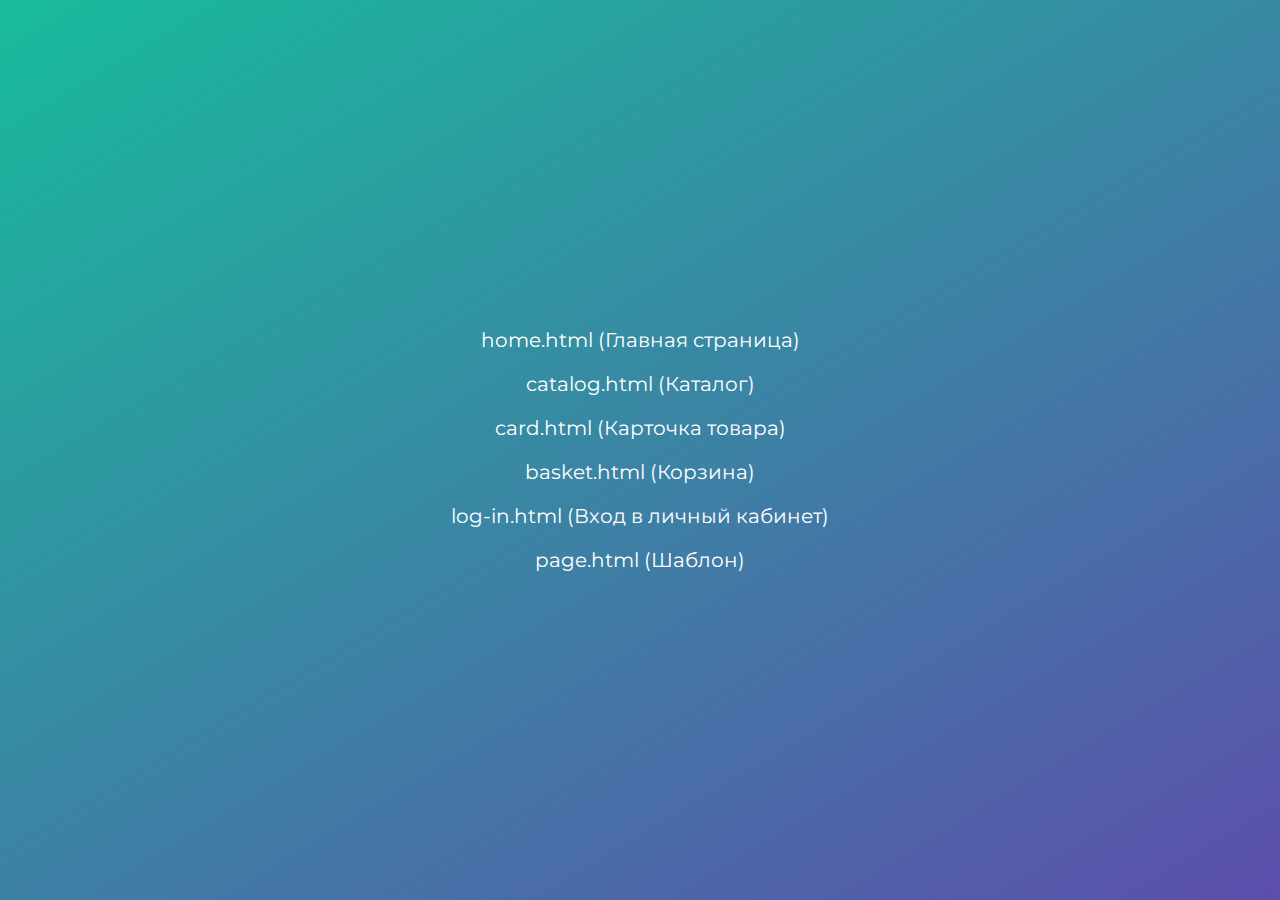
<file: index.html>
<!DOCTYPE html>
<html lang="ru">
<head>
  <meta charset="UTF-8">
  <meta http-equiv="X-UA-Compatible" content="IE=edge">
  <meta name="viewport" content="width=device-width, initial-scale=1.0">
  <link rel="stylesheet" href="css/style.css">
  <title>Document</title>
</head>
<body>
  <body class="index">

    <div class="start-page">
      <div class="container">
        <div class="start-page__wrapper">
          <a class="start-page__link" href="home.html">
            home.html (Главная страница) 
          </a>
          <a class="start-page__link" href="catalog.html">
            catalog.html (Каталог) 
          </a>
          <a class="start-page__link" href="card.html">
            card.html (Карточка товара) 
          </a>
          <a class="start-page__link" href="basket.html">
            basket.html (Корзина) 
          </a>
          <a class="start-page__link" href="log-in.html">
            log-in.html (Вход в личный кабинет) 
          </a>
          <a class="start-page__link" href="page.html">
            page.html (Шаблон)
          </a>
        </div>
      </div>
    </div>

  </body>
</body>
</html>
</file>
<file: css/style.css>
@font-face {
  font-family: 'Montserrat';
  font-weight: 400;
  font-style: normal;
  src: local("Montserrat-Regular"), url("../fonts/Montserrat-Regular.woff2") format("woff2"), url("../fonts/Montserrat-Regular.woff") format("woff");
  font-display: swap;
}

@font-face {
  font-family: 'Montserrat';
  font-weight: 500;
  font-style: normal;
  src: local("Montserrat-Medium"), url("../fonts/Montserrat-Medium.woff2") format("woff2"), url("../fonts/Montserrat-Medium.woff") format("woff");
  font-display: swap;
}

@font-face {
  font-family: 'Montserrat';
  font-weight: 600;
  font-style: normal;
  src: local("Montserrat-SemiBold"), url("../fonts/Montserrat-SemiBold.woff2") format("woff2"), url("../fonts/Montserrat-SemiBold.woff") format("woff");
  font-display: swap;
}

@font-face {
  font-family: 'Montserrat';
  font-weight: 700;
  font-style: normal;
  src: local("Montserrat-Bold"), url("../fonts/Montserrat-Bold.woff2") format("woff2"), url("../fonts/Montserrat-Bold.woff") format("woff");
  font-display: swap;
}

@font-face {
  font-family: 'PTSans';
  font-weight: 400;
  font-style: normal;
  src: local("PTSans-Regular"), url("../fonts/PTSans-Regular.woff2") format("woff2"), url("../fonts/PTSans-Regular.woff") format("woff");
  font-display: swap;
}

@font-face {
  font-family: 'PTSans';
  font-weight: 700;
  font-style: normal;
  src: local("PTSans-Bold"), url("../fonts/PTSans-Bold.woff2") format("woff2"), url("../fonts/PTSans-Bold.woff") format("woff");
  font-display: swap;
}

.nav, .header-top__inner, .header-nav__inner, .work__inner, .work__head, .basket__item, .basket__order, .basket__form, .log-in__info, .footer-nav__wrapper, .footer-accept__inner {
  display: -webkit-box;
  display: -ms-flexbox;
  display: flex;
  -webkit-box-pack: justify;
      -ms-flex-pack: justify;
          justify-content: space-between;
  -webkit-box-align: center;
      -ms-flex-align: center;
          align-items: center;
}

body, .btn, .header-top__lang, .home-slider__subtitle, .catalog-filter__label, .catalog-content__sort-link, .catalog-content__view, .cart-description__buy, .basket__item-span, .basket__delete, .footer-nav__item a, .footer-nav__contact, .footer-nav__contact a, .footer-nav__text, .footer-nav__description {
  font-family: "Montserrat", sans-serif;
  font-weight: 400;
  font-style: normal;
}

input,
textarea, input::-webkit-input-placeholder,
textarea::-webkit-input-placeholder, .nav__title, .breadcrumbs__link, .title, .home-slider__title, .work__title, .search__link, .cart-description__heading, .cart-description__span, .cart-description__price-new, .cart-info__heading, .basket__item-size, .basket .jq-number__field input, .footer-nav__phone, .footer-nav__title, .footer-nav__subcribe {
  font-family: "Montserrat", sans-serif;
  font-weight: 500;
  font-style: normal;
}

input,
textarea, input:-ms-input-placeholder,
textarea:-ms-input-placeholder, .nav__title, .breadcrumbs__link, .title, .home-slider__title, .work__title, .search__link, .cart-description__heading, .cart-description__span, .cart-description__price-new, .cart-info__heading, .basket__item-size, .basket .jq-number__field input, .footer-nav__phone, .footer-nav__title, .footer-nav__subcribe {
  font-family: "Montserrat", sans-serif;
  font-weight: 500;
  font-style: normal;
}

input,
textarea, input::-ms-input-placeholder,
textarea::-ms-input-placeholder, .nav__title, .breadcrumbs__link, .title, .home-slider__title, .work__title, .search__link, .cart-description__heading, .cart-description__span, .cart-description__price-new, .cart-info__heading, .basket__item-size, .basket .jq-number__field input, .footer-nav__phone, .footer-nav__title, .footer-nav__subcribe {
  font-family: "Montserrat", sans-serif;
  font-weight: 500;
  font-style: normal;
}

input,
textarea, input::placeholder,
textarea::placeholder, .nav__title, .breadcrumbs__link, .title, .home-slider__title, .work__title, .search__link, .cart-description__heading, .cart-description__span, .cart-description__price-new, .cart-info__heading, .basket__item-size, .basket .jq-number__field input, .footer-nav__phone, .footer-nav__title, .footer-nav__subcribe {
  font-family: "Montserrat", sans-serif;
  font-weight: 500;
  font-style: normal;
}

.work__span, .cart-description__subtitle span, .basket__item-heading, .basket__item-price, .basket__item-total, .basket__total {
  font-family: "Montserrat", sans-serif;
  font-weight: 600;
  font-style: normal;
}

.link, .offer__price {
  font-family: "Montserrat", sans-serif;
  font-weight: 700;
  font-style: normal;
}

.nav__link, .header-top__city, .header-top__link, .header-top__delivery, .header-nav__link, .flowers__span, .reviews-slider__name, .reviews-slider__review, .cart-review__name {
  font-family: "PTSans", sans-serif;
  font-weight: 400;
  font-style: normal;
}

.header-top__span, .header-nav__num, .offer__head .offer__span {
  font-family: "PTSans", sans-serif;
  font-weight: 700;
  font-style: normal;
}

.reviews-slider__name, .cart-review__name {
  font-size: 20px;
  line-height: 26px;
  color: #333;
}

html {
  -webkit-box-sizing: border-box;
          box-sizing: border-box;
}

*,
*::after,
*::before {
  -webkit-box-sizing: inherit;
          box-sizing: inherit;
}

ul[class],
ol[class] {
  padding: 0;
  margin: 0;
}

body,
h1,
h2,
h3,
h4,
h5,
h6,
p,
ul,
ol,
li,
figure,
figcaption,
blockquote,
dl,
dd {
  margin: 0;
  padding: 0;
}

ul[class] {
  list-style: none;
}

img {
  max-width: 100%;
  display: block;
}

input,
button,
textarea,
select {
  font: inherit;
}

a {
  text-decoration: none;
}

.index {
  height: 100vh;
  width: 100%;
  background: linear-gradient(149deg, #18bb9c 0%, #6a39af 42%, #bb1894 72%, #733586 100%);
  -webkit-animation: gradient 10s infinite linear;
          animation: gradient 10s infinite linear;
  background-size: 500%;
}

@-webkit-keyframes gradient {
  0% {
    background-position: 80% 0%;
  }
  50% {
    background-position: 20% 100%;
  }
  100% {
    background-position: 80% 0%;
  }
}

@keyframes gradient {
  0% {
    background-position: 80% 0%;
  }
  50% {
    background-position: 20% 100%;
  }
  100% {
    background-position: 80% 0%;
  }
}

.start-page {
  height: 100vh;
}

.start-page__wrapper {
  display: -webkit-box;
  display: -ms-flexbox;
  display: flex;
  -webkit-box-orient: vertical;
  -webkit-box-direction: normal;
      -ms-flex-direction: column;
          flex-direction: column;
  -webkit-box-align: center;
      -ms-flex-align: center;
          align-items: center;
  -webkit-box-pack: center;
      -ms-flex-pack: center;
          justify-content: center;
  height: 100vh;
}

.start-page__link + .start-page__link {
  margin-top: 20px;
}

.start-page__link {
  font-size: 20px;
  line-height: 24px;
  color: #fff;
  text-align: center;
}

body,
html {
  height: 100%;
}

body {
  color: #333;
  display: -webkit-box;
  display: -ms-flexbox;
  display: flex;
  -webkit-box-orient: vertical;
  -webkit-box-direction: normal;
      -ms-flex-direction: column;
          flex-direction: column;
  overflow-x: hidden;
  scroll-behavior: smooth;
}

.main {
  -webkit-box-flex: 1;
      -ms-flex-positive: 1;
          flex-grow: 1;
}

a {
  color: #333;
}

input,
textarea {
  font-size: 16px;
  line-height: 17px;
  color: #fff;
}

input::-webkit-input-placeholder,
textarea::-webkit-input-placeholder {
  font-size: 14px;
  line-height: 17px;
  color: #898989;
}

input:-ms-input-placeholder,
textarea:-ms-input-placeholder {
  font-size: 14px;
  line-height: 17px;
  color: #898989;
}

input::-ms-input-placeholder,
textarea::-ms-input-placeholder {
  font-size: 14px;
  line-height: 17px;
  color: #898989;
}

input::placeholder,
textarea::placeholder {
  font-size: 14px;
  line-height: 17px;
  color: #898989;
}

button {
  margin: 0;
  padding: 0;
  cursor: pointer;
  border: none;
}

.container {
  max-width: 1330px;
  margin: 0 auto;
  padding: 0 15px;
}

.link {
  padding: 10px 30px;
  background: #b9956f;
  border-radius: 4px;
  font-size: 14px;
  line-height: 17px;
  color: #ebebeb;
  -webkit-transition: all 0.4s ease-in-out;
  transition: all 0.4s ease-in-out;
}

.link:hover {
  background: #d2a97e;
}

.link:focus {
  background: #987045;
}

.link:disabled {
  color: #c8c8c8;
  background: linear-gradient(91.36deg, #f3dcc3 0.62%, rgba(255, 255, 255, 0) 99.11%), #f3dcc3;
}

.btn {
  display: inline-block;
  background: #00554e;
  border-radius: 4px;
  font-size: 18px;
  line-height: 22px;
  color: #ebebeb;
  padding: 15px 30px;
  -webkit-transition: all 0.4s ease-in-out;
  transition: all 0.4s ease-in-out;
}

.btn:hover {
  background: #70a5a0;
}

.btn:focus {
  background: #03453b;
}

.btn:disabled {
  color: #c8c8c8;
  background: #dedede;
}

.nav {
  margin-bottom: 29px;
  color: #03453b;
}

.nav__title {
  font-size: 36px;
  line-height: 100%;
}

.nav__subtitle {
  font-size: 16px;
  margin-top: 5px;
  line-height: 100%;
}

.nav__link {
  font-size: 18px;
  line-height: 23px;
  color: #03453b;
}

.nav__link svg {
  margin-left: 10px;
}

.back_to_top {
  position: fixed;
  bottom: 80px;
  right: 40px;
  z-index: 9999;
  display: none;
  cursor: pointer;
  background: #70a5a0;
  border: 1.5px solid #03453b;
  padding: 19px 35px;
}

.back_to_top-show {
  display: block;
  -webkit-transition: all 0.6s ease-in-out;
  transition: all 0.6s ease-in-out;
  scroll-behavior: smooth;
}

.breadcrumbs {
  padding: 30px 0;
}

.breadcrumbs__list {
  display: -webkit-box;
  display: -ms-flexbox;
  display: flex;
  -webkit-box-align: center;
      -ms-flex-align: center;
          align-items: center;
  gap: 0 15px;
}

.breadcrumbs__item {
  position: relative;
}

.breadcrumbs__item:after {
  position: absolute;
  content: "/";
  right: -11px;
  top: 1px;
}

.breadcrumbs__item:last-child:after {
  content: none;
}

.breadcrumbs__link {
  font-size: 14px;
  line-height: 17px;
  color: #333;
}

.title {
  font-size: 36px;
  line-height: 100%;
  color: #03453b;
  margin-bottom: 30px;
}

.main-cart {
  background: url("../img/main-bg.png");
  background-repeat: no-repeat;
  background-position-y: center;
}

@media (max-width: 768px) {
  .back_to_top {
    bottom: 45px;
    right: 15px;
    z-index: 9999;
    padding: 5px 15px;
    border-radius: 5px;
  }
  .back_to_top svg {
    height: 25px;
  }
}

.header-top {
  padding: 10px 0;
}

.header-top .header-nav__num {
  display: none;
}

.header-top__city {
  display: -webkit-box;
  display: -ms-flexbox;
  display: flex;
  -webkit-box-align: center;
      -ms-flex-align: center;
          align-items: center;
  gap: 0 10px;
  padding: 7.2px 8.5px 7.2px 8.8px;
  font-size: 14px;
  line-height: 18px;
  cursor: pointer;
}

.header-top__list {
  display: -webkit-box;
  display: -ms-flexbox;
  display: flex;
  -webkit-box-align: center;
      -ms-flex-align: center;
          align-items: center;
  gap: 0 15px;
  margin-left: 131px;
}

.header-top__link {
  display: -webkit-box;
  display: -ms-flexbox;
  display: flex;
  -webkit-box-align: center;
      -ms-flex-align: center;
          align-items: center;
  gap: 0 5px;
  font-size: 13px;
  line-height: 17px;
}

.header-top__box {
  display: -webkit-box;
  display: -ms-flexbox;
  display: flex;
  -webkit-box-align: center;
      -ms-flex-align: center;
          align-items: center;
  gap: 0 10px;
  padding: 2.5px 0;
}

.header-top__delivery {
  font-size: 14px;
  line-height: 18px;
  color: #333333;
}

.header-top__time {
  display: -webkit-box;
  display: -ms-flexbox;
  display: flex;
  -webkit-box-orient: vertical;
  -webkit-box-direction: normal;
      -ms-flex-direction: column;
          flex-direction: column;
}

.header-top__span {
  font-size: 12px;
  line-height: 16px;
}

.header-top__social {
  display: -webkit-box;
  display: -ms-flexbox;
  display: flex;
  -webkit-box-align: center;
      -ms-flex-align: center;
          align-items: center;
  gap: 0 10px;
}

.header-top__lang {
  display: -webkit-box;
  display: -ms-flexbox;
  display: flex;
  -webkit-box-align: center;
      -ms-flex-align: center;
          align-items: center;
  gap: 0 5px;
  cursor: pointer;
  font-size: 16px;
  line-height: 20px;
}

.header-nav {
  background: #03453b;
}

.header-nav__inner {
  padding: 15px 0 14px;
}

.header-nav__list, .header-nav__num {
  display: -webkit-box;
  display: -ms-flexbox;
  display: flex;
  -webkit-box-align: center;
      -ms-flex-align: center;
          align-items: center;
  gap: 0 8px;
}

.header-nav__num {
  font-size: 16px;
  line-height: 21px;
  color: #ebebeb;
}

.header-nav__form {
  max-width: 389px;
  width: 100%;
  position: relative;
}

.header-nav__form .header-nav__search {
  position: absolute;
  top: 50%;
  right: 5px;
  -webkit-transform: translateY(-50%);
          transform: translateY(-50%);
  background: transparent;
}

.header-nav__input {
  max-width: 100%;
  width: 100%;
  border: 1px solid #bababa;
  border-radius: 4px;
  padding: 12px 40px 13px 12px;
  background: transparent;
}

.header-nav__nav {
  display: -webkit-box;
  display: -ms-flexbox;
  display: flex;
  -webkit-box-align: center;
      -ms-flex-align: center;
          align-items: center;
  gap: 0 15px;
}

.header-nav__link {
  display: -webkit-box;
  display: -ms-flexbox;
  display: flex;
  -webkit-box-align: center;
      -ms-flex-align: center;
          align-items: center;
  font-size: 14px;
  line-height: 18px;
  color: #ebebeb;
  position: relative;
}

.header-nav__link .header-nav__span {
  position: absolute;
  content: "";
  top: -3px;
  right: -2px;
}

.header-nav__span {
  width: 9px;
  height: 9px;
  background: #ae8646;
  border-radius: 50%;
}

.home-slider__item {
  background-repeat: no-repeat;
  background-position: center;
  background-size: cover;
}

.home-slider__inner {
  padding: 200px 0 274px;
  color: #03453b;
}

.home-slider__title {
  max-width: 639px;
  font-size: 45px;
  line-height: 100%;
  margin-bottom: 20px;
}

.home-slider__subtitle {
  max-width: 639px;
  font-size: 20px;
  line-height: 24px;
  margin-bottom: 40px;
}

.home-slider .slick-dots {
  position: absolute;
  left: 50%;
  -webkit-transform: translateX(-50%);
          transform: translateX(-50%);
  bottom: 66px;
  display: -webkit-box;
  display: -ms-flexbox;
  display: flex;
  -webkit-box-align: center;
      -ms-flex-align: center;
          align-items: center;
  gap: 0 15px;
}

.home-slider .slick-dots li {
  font-size: 0;
  padding: 0;
  margin: 0;
  width: 16px;
  height: 16px;
  border-radius: 50%;
  background: transparent;
  border: 1px solid #00554e;
  cursor: pointer;
  -webkit-transition: all 0.5s ease-in-out;
  transition: all 0.5s ease-in-out;
}

.home-slider .slick-dots li.slick-active {
  width: 16px;
  height: 16px;
  background: #00554e;
  border-radius: 50%;
}

.flowers {
  padding: 50px 0;
  background-repeat: no-repeat;
  background-position: right top;
  position: relative;
}

.flowers::after {
  position: absolute;
  content: "";
  background: url("../img/flowers-bg.svg");
  width: 715px;
  height: 667px;
  top: 0;
  right: -95px;
  z-index: -1;
}

.flowers__inner {
  display: -webkit-box;
  display: -ms-flexbox;
  display: flex;
  -webkit-box-pack: justify;
      -ms-flex-pack: justify;
          justify-content: space-between;
  gap: 0 20px;
}

.flowers__left {
  display: -webkit-box;
  display: -ms-flexbox;
  display: flex;
  -webkit-box-pack: justify;
      -ms-flex-pack: justify;
          justify-content: space-between;
  -ms-flex-wrap: wrap;
      flex-wrap: wrap;
  gap: 20px;
  max-width: 1080px;
}

.flowers__item {
  display: -webkit-box;
  display: -ms-flexbox;
  display: flex;
  -webkit-box-orient: vertical;
  -webkit-box-direction: normal;
      -ms-flex-direction: column;
          flex-direction: column;
  max-width: 200px;
  width: 100%;
  min-height: 129px;
  background: #fff;
  -webkit-box-shadow: 0px 4px 10px rgba(0, 0, 0, 0.05);
          box-shadow: 0px 4px 10px rgba(0, 0, 0, 0.05);
  border-radius: 4px;
}

.flowers__item img {
  margin: auto auto 10px;
}

.flowers__rigth .flowers__item {
  max-width: 200px;
  width: 100%;
  min-height: 280px;
}

.flowers__span {
  display: block;
  font-size: 18px;
  line-height: 23px;
  color: #03453b;
  margin: 0 auto auto auto;
}

.offer {
  padding: 50px 0;
}

.offer__content {
  display: -webkit-box;
  display: -ms-flexbox;
  display: flex;
  -webkit-box-pack: justify;
      -ms-flex-pack: justify;
          justify-content: space-between;
  -ms-flex-wrap: wrap;
      flex-wrap: wrap;
  gap: 20px;
}

.offer__card {
  max-width: 310px;
  width: 100%;
  min-height: 470px;
  background: #fff;
  -webkit-box-shadow: 0px 4px 10px rgba(0, 0, 0, 0.05);
          box-shadow: 0px 4px 10px rgba(0, 0, 0, 0.05);
  border-radius: 4px;
  padding: 10px;
  -webkit-transition: all 0.6s ease-in-out;
  transition: all 0.6s ease-in-out;
}

.offer__card:hover {
  -webkit-transform: scale(1.05);
          transform: scale(1.05);
}

.offer__head {
  width: 290px;
  height: 250px;
  border-radius: 4px;
  position: relative;
  overflow: hidden;
}

.offer__head .offer__span {
  position: absolute;
  top: 0;
  left: 0;
  padding: 10px;
}

.offer__head .offer__order {
  position: absolute;
  top: 5px;
  right: 4px;
  background: transparent;
}

.offer__body {
  display: -webkit-box;
  display: -ms-flexbox;
  display: flex;
  -webkit-box-orient: vertical;
  -webkit-box-direction: normal;
      -ms-flex-direction: column;
          flex-direction: column;
  padding: 10px 0;
  -webkit-box-pack: center;
      -ms-flex-pack: center;
          justify-content: center;
  -webkit-box-align: center;
      -ms-flex-align: center;
          align-items: center;
  text-align: center;
  min-height: 195px;
}

.offer__heading {
  font-size: 18px;
  line-height: 22px;
}

.offer__price, .offer__buy {
  font-size: 18px;
  line-height: 22px;
  color: #03453b;
}

.offer__price {
  margin: auto auto 20px;
}

.offer__link {
  width: 100%;
  margin-bottom: 15px;
}

.offer__order--active {
  -webkit-transition: all 0.6s ease-in-out;
  transition: all 0.6s ease-in-out;
}

.offer__order--active path {
  fill: #e12317;
}

.offer__new {
  color: #ebebeb;
  background: #00554e;
}

.offer__stock {
  background: #70a5a0;
}

.offer-special {
  position: relative;
  background: url("../img/pic.png");
  background-position: right bottom;
  background-repeat: no-repeat;
  /*
  &::after{
    position: absolute;
    content: '';
    background: url('../img/pic.png');
    right: 0;
    top: 0;
    width: 220px;
    height: 811px;
  }*/
}

.about {
  padding-top: 100px;
}

.about__images {
  display: none;
}

.about__nav {
  margin-bottom: 50px;
}

.about__inner {
  display: -webkit-box;
  display: -ms-flexbox;
  display: flex;
  -ms-flex-wrap: wrap;
      flex-wrap: wrap;
  gap: 11px 20px;
}

.about__img {
  width: 610px;
  height: 352px;
  -o-object-fit: cover;
     object-fit: cover;
}

.about__description {
  max-width: 640px;
  width: 100%;
}

.about__description:last-child {
  background: darkorange;
  position: relative;
}

.about__description:last-child::after {
  position: absolute;
  content: "";
  background: url("../img/about-bg.jpg");
  background-repeat: no-repeat;
  width: 950px;
  height: 516px;
  right: -970px;
  top: 0;
}

.about__text {
  max-width: 530px;
  width: 100%;
  font-size: 18px;
  line-height: 130%;
}

.about__text + .about__text {
  margin-top: 25px;
  margin-top: 14px;
}

.reviews {
  padding: 100px 0;
}

.reviews-slider .slick-list {
  overflow: inherit;
}

.reviews-slider__card {
  margin: 0 10px;
}

.reviews-slider__item {
  padding: 30px;
  gap: 20px;
  max-width: 530px;
  width: 100%;
  background: #fff;
  -webkit-box-shadow: 0px 4px 10px rgba(0, 0, 0, 0.05);
          box-shadow: 0px 4px 10px rgba(0, 0, 0, 0.05);
}

.reviews-slider__head {
  display: -webkit-box;
  display: -ms-flexbox;
  display: flex;
  gap: 0 20px;
  -webkit-box-align: center;
      -ms-flex-align: center;
          align-items: center;
  margin-bottom: 20px;
}

.reviews-slider__icon {
  width: 100px;
  height: 100px;
  border-radius: 50%;
  -o-object-fit: cover;
     object-fit: cover;
}

.reviews-slider__review {
  font-size: 16px;
  line-height: 21px;
  color: #bababa;
}

.reviews-slider .slick-arrow {
  top: -68px;
  right: 0;
  position: absolute;
  z-index: 2;
  background: transparent;
}

.reviews-slider .slick-prev.slick-arrow {
  right: 55px;
}

.work {
  background: #03453b;
  padding: 50px 0 100px;
  position: relative;
}

.work::after {
  position: absolute;
  content: "";
  left: 0;
  top: 0;
  width: 265px;
  height: 158px;
  background: url("../img/work--one.png");
}

.work::before {
  position: absolute;
  content: "";
  right: 0;
  bottom: 0;
  width: 209px;
  height: 228px;
  background: url("../img/work--second.png");
  z-index: 0;
}

.work__inner {
  position: relative;
  z-index: 1;
}

.work__item {
  max-width: 310px;
  width: 100%;
  min-height: 176px;
  padding: 15px;
  background: #03453b;
  border-radius: 4px;
  color: #ebebeb;
  border: 3px solid transparent;
  -o-border-image: linear-gradient(268.52deg, #ab8d60 -67990.85%, #c4a673 -59622.4%, #f2d495 -43480.17%, #ab8d60 -20034.13%);
     border-image: linear-gradient(268.52deg, #ab8d60 -67990.85%, #c4a673 -59622.4%, #f2d495 -43480.17%, #ab8d60 -20034.13%);
  border-image-slice: 1;
}

.work__title {
  font-size: 36px;
  line-height: 100%;
  color: #ebebeb;
  margin-bottom: 50px;
  text-align: center;
}

.work__head {
  margin-bottom: 15px;
}

.work__number {
  display: -ms-grid;
  display: grid;
  place-items: center;
  width: 63px;
  height: 63px;
  border-radius: 50%;
  border: 2px solid #ebebeb;
  font-size: 24px;
  line-height: 100%;
}

.work__text {
  font-size: 16px;
  line-height: 130%;
}

.work__span {
  font-size: 20px;
  line-height: 100%;
  margin: 0 auto 0 15px;
}

.social-network {
  padding: 100px 0;
}

.social-network .nav {
  margin-bottom: 50px;
}

.social-network__slider {
  display: -webkit-box;
  display: -ms-flexbox;
  display: flex;
  -webkit-box-pack: justify;
      -ms-flex-pack: justify;
          justify-content: space-between;
}

.social-network__card, .social-network__item {
  max-width: 310px;
}

.social-network__img {
  width: 310px;
  height: 310px;
  -o-object-fit: cover;
     object-fit: cover;
}

.catalog {
  padding-bottom: 100px;
}

.catalog__inner {
  display: -webkit-box;
  display: -ms-flexbox;
  display: flex;
  -webkit-box-pack: justify;
      -ms-flex-pack: justify;
          justify-content: space-between;
  gap: 0 20px;
}

.catalog-filter {
  max-width: 310px;
  width: 100%;
  height: -webkit-fit-content;
  height: -moz-fit-content;
  height: fit-content;
}

.catalog-filter__reset {
  display: inline-block;
  max-width: 143px;
  width: 100%;
  display: -webkit-box;
  display: -ms-flexbox;
  display: flex;
  -webkit-box-align: center;
      -ms-flex-align: center;
          align-items: center;
  gap: 0 4px;
  margin-bottom: 4px;
  font-size: 14px;
  line-height: 130%;
  color: #03453b;
  padding: 14px 0 14px 14px;
  margin-bottom: 4px;
}

.catalog-filter__heading {
  padding: 10px;
  font-size: 20px;
  line-height: 24px;
  color: #ebebeb;
  background: #00554e;
  border-radius: 4px;
}

.catalog-filter__list {
  padding: 15px;
}

.catalog-filter__item + .catalog-filter__item {
  margin-top: 15px;
}

.catalog-filter__label {
  display: -webkit-box;
  display: -ms-flexbox;
  display: flex;
  -webkit-box-align: center;
      -ms-flex-align: center;
          align-items: center;
  font-size: 18px;
  line-height: 22px;
  color: #03453b;
  cursor: pointer;
  width: -webkit-fit-content;
  width: -moz-fit-content;
  width: fit-content;
}

.catalog-filter__label + .catalog-filter__label {
  margin-top: 10px;
}

.catalog-filter__label .checkbox {
  margin-right: 15px;
}

.catalog-filter__label input {
  display: none;
  position: absolute;
}

.catalog-filter .checkbox {
  position: relative;
  width: 17px;
  height: 17px;
  border: 1px solid #03453b;
  border-radius: 4px;
}

.catalog-filter .checkmark {
  position: absolute;
  top: 50%;
  left: 50%;
  -webkit-transform: translate(-50%, -50%);
          transform: translate(-50%, -50%);
  width: 80%;
  height: auto;
  display: none;
}

.catalog-filter__label .catalog-filter__checkbox:checked ~ .checkbox .checkmark {
  display: block;
}

.catalog-filter__label .catalog-filter__checkbox:checked ~ .checkbox {
  background: #03453b;
}

.catalog-content {
  max-width: 970px;
  width: 100%;
}

.catalog-content__sort {
  display: -webkit-box;
  display: -ms-flexbox;
  display: flex;
  -webkit-box-align: center;
      -ms-flex-align: center;
          align-items: center;
  gap: 0 30px;
  margin-bottom: 10px;
  font-size: 18px;
  line-height: 22px;
  color: #03453b;
}

.catalog-content__sort-link {
  font-size: 14px;
  line-height: 17px;
  color: #03453b;
}

.catalog-content__sort-link + .catalog-content__sort-link {
  margin-left: 15px;
}

.catalog-content__content {
  display: -webkit-box;
  display: -ms-flexbox;
  display: flex;
  -webkit-box-orient: vertical;
  -webkit-box-direction: normal;
      -ms-flex-direction: column;
          flex-direction: column;
}

.catalog-content__info {
  display: -webkit-box;
  display: -ms-flexbox;
  display: flex;
  -webkit-box-pack: justify;
      -ms-flex-pack: justify;
          justify-content: space-between;
  -ms-flex-wrap: wrap;
      flex-wrap: wrap;
  gap: 20px;
  margin-bottom: 30px;
}

.catalog-content__view {
  font-size: 18px;
  line-height: 22px;
  color: #03453b;
  padding: 15px 35px;
  border: 1px solid #03453b;
  border-radius: 4px;
  -ms-flex-item-align: center;
      -ms-grid-row-align: center;
      align-self: center;
}

.search {
  background: #03453b;
  padding: 50px 0 100px;
}

.search__title {
  color: #ebebeb;
}

.search__inner {
  display: -webkit-box;
  display: -ms-flexbox;
  display: flex;
  gap: 12px 10px;
  -ms-flex-wrap: wrap;
      flex-wrap: wrap;
}

.search__link {
  display: inline-block;
  padding: 10px 25px;
  font-size: 16px;
  line-height: 100%;
  color: #ebebeb;
  border: 3px solid transparent;
  -o-border-image: linear-gradient(268.52deg, #ab8d60 -67990.85%, #c4a673 -59622.4%, #f2d495 -43480.17%, #ab8d60 -20034.13%);
     border-image: linear-gradient(268.52deg, #ab8d60 -67990.85%, #c4a673 -59622.4%, #f2d495 -43480.17%, #ab8d60 -20034.13%);
  border-image-slice: 1;
  border-radius: 4px;
}

.reviews-catalog .reviews-slider__card {
  margin: 0 40px;
}

.reviews-catalog .reviews-slider__item {
  max-width: 470px;
  background: rgba(238, 130, 238, 0.3);
}

.reviews-catalog .reviews-slider__head {
  -webkit-box-orient: vertical;
  -webkit-box-direction: normal;
      -ms-flex-direction: column;
          flex-direction: column;
  margin-bottom: 15px;
  gap: 20px 0;
}

.reviews-catalog .reviews-slider__review {
  text-align: center;
}

.reviews-catalog .slick-track {
  margin-left: -40px;
}

.cart__inner {
  display: -webkit-box;
  display: -ms-flexbox;
  display: flex;
  -webkit-box-pack: justify;
      -ms-flex-pack: justify;
          justify-content: space-between;
}

.cart-slider {
  width: 640px;
  height: 693px;
  display: -webkit-box;
  display: -ms-flexbox;
  display: flex;
  -webkit-box-orient: vertical;
  -webkit-box-direction: normal;
      -ms-flex-direction: column;
          flex-direction: column;
}

.cart-slider__big {
  width: 640px;
  height: 587px;
  margin-bottom: 10px;
}

.cart-slider__big-item, .cart-slider__big-card {
  width: 640px;
  height: 587px;
}

.cart-slider__big-card img {
  width: 640px;
  height: 587px;
  -o-object-fit: cover;
     object-fit: cover;
}

.cart-slider__nav {
  width: 640px;
  height: 96px;
}

.cart-slider__nav-item, .cart-slider__nav-card {
  width: 102px;
  height: 96px;
}

.cart-slider__nav-card img {
  width: 102px;
  height: 96px;
  -o-object-fit: cover;
     object-fit: cover;
}

.cart-description {
  max-width: 639px;
  width: 100%;
}

.cart-description__title {
  margin-bottom: 10px;
}

.cart-description__subtitle {
  font-size: 14px;
  line-height: 17px;
  margin-bottom: 30px;
}

.cart-description__item + .cart-description__item {
  margin-top: 30px;
}

.cart-description__heading {
  font-size: 18px;
  line-height: 22px;
  color: #03453b;
  margin-bottom: 10px;
}

.cart-description__form {
  max-width: 431px;
  width: 100%;
  display: -webkit-box;
  display: -ms-flexbox;
  display: flex;
  -ms-flex-wrap: wrap;
      flex-wrap: wrap;
  gap: 10px;
}

.cart-description__span {
  display: inline-block;
  background: #fff;
  -webkit-box-shadow: 0px 4px 10px rgba(0, 0, 0, 0.05);
          box-shadow: 0px 4px 10px rgba(0, 0, 0, 0.05);
  border-radius: 4px;
  padding: 10px 39px;
  font-size: 16px;
  line-height: 20px;
  color: #03453b;
  -webkit-transition: all 0.6s ease-in-out;
  transition: all 0.6s ease-in-out;
  cursor: pointer;
  display: -webkit-box;
  display: -ms-flexbox;
  display: flex;
  -webkit-box-orient: vertical;
  -webkit-box-direction: normal;
      -ms-flex-direction: column;
          flex-direction: column;
  -webkit-box-align: baseline;
      -ms-flex-align: baseline;
          align-items: baseline;
}

.cart-description__item-size .cart-description__span {
  font-size: 18px;
  line-height: 22px;
  padding: 10px 35px;
}

.cart-description__item-size .cart-description__form {
  max-width: 100%;
}

.cart-description__discount {
  color: #ae8646;
}

.cart-description__label .cart-description__checkbox:checked + .cart-description__span {
  background: #03453b;
  color: #fff;
}

.cart-description__price {
  display: -webkit-box;
  display: -ms-flexbox;
  display: flex;
  -webkit-box-align: center;
      -ms-flex-align: center;
          align-items: center;
  gap: 0 10px;
}

.cart-description__price-new {
  font-size: 36px;
  line-height: 44px;
  color: #ae8646;
}

.cart-description__price-old {
  font-size: 20px;
  line-height: 24px;
  -webkit-text-decoration-line: line-through;
          text-decoration-line: line-through;
  color: #bababa;
  margin: 20px 0;
}

.cart-description__box {
  display: -webkit-box;
  display: -ms-flexbox;
  display: flex;
  -webkit-box-align: center;
      -ms-flex-align: center;
          align-items: center;
  gap: 0 29px;
}

.cart-description__order {
  padding: 15px 84px;
}

.cart-description__buy {
  padding: 15px 35px;
  border: 1px solid #03453b;
  border-radius: 4px;
  font-size: 18px;
  line-height: 22px;
  color: #03453b;
}

.cart-description__heart {
  padding: 10px 15px;
  background: #fff;
  -webkit-box-shadow: 0px 4px 10px rgba(0, 0, 0, 0.05);
          box-shadow: 0px 4px 10px rgba(0, 0, 0, 0.05);
  border-radius: 4px;
}

.cart-info {
  margin-top: 36px;
  padding-bottom: 100px;
}

.cart-info__inner {
  display: -webkit-box;
  display: -ms-flexbox;
  display: flex;
  -webkit-box-pack: justify;
      -ms-flex-pack: justify;
          justify-content: space-between;
}

.cart-info__content {
  max-width: 640px;
  width: 100%;
}

.cart-info__item + .cart-info__item {
  margin-top: 46px;
}

.cart-info__item {
  max-width: 530px;
  width: 100%;
}

.cart-info__heading {
  font-size: 20px;
  line-height: 100%;
  margin-bottom: 15px;
}

.cart-info__text {
  font-size: 18px;
  line-height: 22px;
}

.cart-accordeon {
  max-width: 639px;
  width: 100%;
}

.cart-accordeon__box {
  max-width: 530px;
  width: 100%;
  display: -webkit-box;
  display: -ms-flexbox;
  display: flex;
  -webkit-box-orient: vertical;
  -webkit-box-direction: normal;
      -ms-flex-direction: column;
          flex-direction: column;
  gap: 12px 0;
}

.cart-accordeon__box .cart-accordeon__body {
  width: 100%;
  margin: 0 auto;
  height: 0;
  padding: 0 30px;
  -webkit-box-sizing: border-box;
          box-sizing: border-box;
  -webkit-transition: color 0.5s, padding 0.5s;
  transition: color 0.5s, padding 0.5s;
  overflow: hidden;
  -webkit-box-shadow: none;
          box-shadow: none;
  font-size: 16px;
  line-height: 150%;
  color: #2f323a;
  background: #f6f6f6;
}

.cart-accordeon__box .cart-accordeon__label {
  cursor: pointer;
  display: block;
  width: 100%;
  -webkit-box-sizing: border-box;
          box-sizing: border-box;
  z-index: 100;
  -webkit-transition: color 0.35s;
  transition: color 0.35s;
  padding: 5px 0 10px;
  font-size: 20px;
  line-height: 24px;
  background: #fffcfa;
  -webkit-box-shadow: inset 0px -1px 0px #8d8d8d;
          box-shadow: inset 0px -1px 0px #8d8d8d;
}

.cart-accordeon__box .cart-accordeon__input {
  display: none;
}

.cart-accordeon__box .cart-accordeon__label:before {
  float: right;
  content: url("../img/icons/arrow-accordeon.svg");
  -webkit-transition: -webkit-transform 0.35s ease-in-out;
  transition: -webkit-transform 0.35s ease-in-out;
  transition: transform 0.35s ease-in-out;
  transition: transform 0.35s ease-in-out, -webkit-transform 0.35s ease-in-out;
}

.cart-accordeon__box .cart-accordeon__input:checked + .cart-accordeon__label {
  background: #fffcfa;
  -webkit-box-shadow: inset 0px -1px 0px #8d8d8d;
          box-shadow: inset 0px -1px 0px #8d8d8d;
}

.cart-accordeon__box .cart-accordeon__input:checked + .cart-accordeon__label:before {
  -webkit-transition: -webkit-transform 0.35s ease-in-out;
  transition: -webkit-transform 0.35s ease-in-out;
  transition: transform 0.35s ease-in-out;
  transition: transform 0.35s ease-in-out, -webkit-transform 0.35s ease-in-out;
  -webkit-transform: rotate(180deg);
          transform: rotate(180deg);
}

.cart-accordeon__box .cart-accordeon__input:checked + .cart-accordeon__label + .cart-accordeon__body {
  height: auto;
  margin-top: -12px;
  margin-bottom: -12px;
  padding: 16px 20px;
  max-width: 476px;
  width: 100%;
  margin: 0 auto;
}

.cart-accordeon__list {
  display: -webkit-box;
  display: -ms-flexbox;
  display: flex;
}

.cart-accordeon__left {
  max-width: 310px;
  width: 100%;
}

.cart-accordeon__left-text + .cart-accordeon__left-text,
.cart-accordeon__right-text + .cart-accordeon__right-text {
  margin-top: 5px;
}

.cart-accordeon__left-text, .cart-accordeon__right-text {
  font-size: 18px;
  line-height: 22px;
  color: #000;
}

.cart-review {
  padding: 100px 0;
}

.cart-review__title {
  margin-bottom: 30px;
}

.cart-review__form {
  max-width: 750px;
  width: 100%;
  margin-bottom: 40px;
}

.cart-review__rating {
  display: -webkit-box;
  display: -ms-flexbox;
  display: flex;
  -webkit-box-align: center;
      -ms-flex-align: center;
          align-items: center;
  gap: 0 30px;
  font-size: 18px;
  line-height: 22px;
  margin-bottom: 16px;
}

.cart-review__input, .cart-review__textarea {
  max-width: 100%;
  width: 100%;
  border: 1px solid #bababa;
  border-radius: 4px;
  padding: 16px 17px 17px;
  margin-bottom: 10px;
}

.cart-review__textarea {
  resize: none;
  min-height: 134px;
}

.cart-review__span {
  display: inline-block;
  font-size: 14px;
  line-height: 17px;
  color: #bababa;
  margin-bottom: 30px;
}

.cart-review__btn {
  display: block;
  width: -webkit-fit-content;
  width: -moz-fit-content;
  width: fit-content;
  padding: 15px 82px;
}

.cart-review__sort {
  display: -webkit-box;
  display: -ms-flexbox;
  display: flex;
  -webkit-box-align: center;
      -ms-flex-align: center;
          align-items: center;
  font-size: 18px;
  line-height: 22px;
  margin-bottom: 12px;
}

.cart-review__links {
  font-size: 14px;
  line-height: 17px;
  color: #03453b;
}

.cart-review__links + .cart-review__links {
  margin: 15px;
}

.cart-review__links:first-child {
  margin-left: 20px;
}

.cart-review__view + .cart-review__view {
  margin-top: 15px;
}

.cart-review__view {
  max-width: 960px;
  -webkit-box-shadow: 0px 4px 10px rgba(0, 0, 0, 0.3);
          box-shadow: 0px 4px 10px rgba(0, 0, 0, 0.3);
  border-radius: 4px;
  padding: 20px;
  display: -webkit-box;
  display: -ms-flexbox;
  display: flex;
}

.cart-review__user-icon {
  width: 59px;
  height: 59px;
  border-radius: 50%;
}

.cart-review__info {
  max-width: 840px;
  margin-left: 20px;
}

.cart-review__top {
  display: -webkit-box;
  display: -ms-flexbox;
  display: flex;
  -webkit-box-align: center;
      -ms-flex-align: center;
          align-items: center;
  margin-bottom: 21px;
}

.cart-review__date {
  font-size: 14px;
  line-height: 17px;
  color: #03453b;
  margin: 0 auto 0 50px;
}

.basket {
  padding-bottom: 100px;
}

.basket__inner {
  margin-bottom: 15px;
}

.basket__item {
  max-width: 100%;
  -webkit-box-shadow: 0px 4px 10px rgba(0, 0, 0, 0.05);
          box-shadow: 0px 4px 10px rgba(0, 0, 0, 0.05);
  border-radius: 4px;
  padding: 10px 9px 10px 10px;
  -webkit-box-align: start;
      -ms-flex-align: start;
          align-items: flex-start;
}

.basket__item + .basket__item {
  margin-top: 5px;
}

.basket__item-img {
  height: 130px;
  width: 126px;
  overflow: hidden;
}

.basket__item-name {
  max-width: 241px;
}

.basket__item-heading {
  font-size: 18px;
  line-height: 22px;
  margin-bottom: 20px;
}

.basket__item-size {
  display: -webkit-box;
  display: -ms-flexbox;
  display: flex;
  -webkit-box-align: center;
      -ms-flex-align: center;
          align-items: center;
  gap: 0 15px;
  font-size: 14px;
  line-height: 17px;
}

.basket__item-price, .basket__item-total {
  font-size: 18px;
  line-height: 22px;
}

.basket .jq-number {
  position: relative;
  vertical-align: middle;
  padding: 0 0px 0 0;
  width: 109px;
  height: 30px;
  border: none;
}

.basket .jq-number__field {
  width: 100%;
  border: none;
  border-radius: 0px;
  -webkit-box-shadow: none;
          box-shadow: none;
  height: 100%;
}

.basket .jq-number__spin {
  position: absolute;
  top: 0;
  right: 0;
  background: transparent;
  -webkit-box-shadow: none;
          box-shadow: none;
  -webkit-user-select: none;
     -moz-user-select: none;
      -ms-user-select: none;
          user-select: none;
  text-shadow: none;
  cursor: pointer;
  width: 30px;
  height: 30px;
  border: 1px solid #03453b;
  border-radius: 4px;
}

.basket .jq-number__spin:after {
  display: none;
}

.basket .jq-number__spin.minus {
  left: 0;
  top: 0;
  background: url("../img/icons/minus.svg");
  background-position: center;
  background-repeat: no-repeat;
}

.basket .jq-number__spin.plus {
  right: 0;
  top: 0;
  background: url("../img/icons/plus.svg");
  background-position: center;
  background-repeat: no-repeat;
}

.basket .jq-number__field input {
  -webkit-box-sizing: border-box;
          box-sizing: border-box;
  width: 100%;
  padding: 0;
  border: none;
  outline: none;
  position: absolute;
  height: 100%;
  text-align: center;
  font-size: 18px;
  line-height: 130%;
  color: #333333;
}

.basket__item-close {
  background: transparent;
}

.basket__delete {
  display: -webkit-box;
  display: -ms-flexbox;
  display: flex;
  -webkit-box-align: center;
      -ms-flex-align: center;
          align-items: center;
  font-size: 14px;
  line-height: 17px;
  color: #bababa;
  gap: 0 15px;
  margin-bottom: 39px;
}

.basket__total {
  font-size: 24px;
  line-height: 130%;
  color: #03453b;
  margin: 0 0 20px auto;
  text-align: right;
}

.basket__form {
  gap: 0 21px;
  max-width: 330px;
}

.basket__input {
  max-width: 309px;
  border: 1px solid #bababa;
  border-radius: 4px;
  padding: 16px 17px 17px;
}

.log-in {
  padding: 100px 0;
  text-align: center;
}

.log-in__inner {
  max-width: 580px;
  -webkit-box-shadow: 0px 4px 10px rgba(0, 0, 0, 0.5);
          box-shadow: 0px 4px 10px rgba(0, 0, 0, 0.5);
  border-radius: 4px;
  margin: 0 auto;
  padding: 70px;
  background: url("../img/log-in.png");
  background-repeat: no-repeat;
  background-position: left top;
}

.log-in__form {
  max-width: 440px;
}

.log-in__label {
  width: 100%;
}

.log-in__input {
  width: 100%;
  border: 1px solid #bababa;
  border-radius: 4px;
  padding: 17px;
  margin-bottom: 10px;
}

.log-in__info {
  margin-bottom: 30px;
  font-size: 14px;
  line-height: 130%;
}

.log-in .btn {
  display: inline-block;
  width: 100%;
}

.log-in .btn + .btn {
  margin-top: 5px;
}

.log-in .custom-checkbox {
  display: -webkit-box;
  display: -ms-flexbox;
  display: flex;
  -webkit-box-align: center;
      -ms-flex-align: center;
          align-items: center;
}

.log-in .custom-checkbox .checkbox {
  margin-right: 15px;
}

.log-in .custom-checkbox input {
  display: none;
  position: absolute;
}

.log-in .checkbox {
  position: relative;
  width: 20px;
  height: 20px;
  border: 1px solid #03453b;
  border-radius: 4px;
}

.log-in .checkmark {
  position: absolute;
  top: 50%;
  left: 50%;
  -webkit-transform: translate(-50%, -50%);
          transform: translate(-50%, -50%);
  width: 80%;
  height: auto;
  display: none;
}

.log-in .custom-checkbox input:checked ~ .checkbox .checkmark {
  display: block;
}

.log-in .custom-checkbox input:checked ~ .checkbox {
  background: transparent;
}

.log-in__input {
  color: #2f323a;
}

.log-in__label--password {
  position: relative;
}

.log-in__label--password .log-in__input {
  padding-right: 40px;
}

.log-in__label--password .log-in__eye-off {
  position: absolute;
  top: 0;
  right: 16px;
  cursor: pointer;
}

.log-in__sign-up {
  background: #fff;
  border: 1px solid #03453B;
  color: #03453B;
}

.footer-nav {
  padding: 40px 0 36px;
  background: #03453b;
  position: relative;
}

.footer-nav:before {
  position: absolute;
  content: "";
  left: 0;
  bottom: 0;
  background: url("../img/footer--before.png");
  width: 190px;
  height: 215px;
  z-index: 0;
}

.footer-nav::after {
  position: absolute;
  content: "";
  right: 0;
  top: 0;
  background: url("../img/footer--after.png");
  width: 265px;
  height: 158px;
}

.footer-nav__logo {
  display: inline-block;
  margin-bottom: 30px;
}

.footer-nav__inner {
  display: -webkit-box;
  display: -ms-flexbox;
  display: flex;
  -webkit-box-pack: justify;
      -ms-flex-pack: justify;
          justify-content: space-between;
  position: relative;
  z-index: 1;
  margin-bottom: 20px;
}

.footer-nav__items {
  display: -webkit-box;
  display: -ms-flexbox;
  display: flex;
  -webkit-box-orient: vertical;
  -webkit-box-direction: normal;
      -ms-flex-direction: column;
          flex-direction: column;
  -webkit-box-pack: justify;
      -ms-flex-pack: justify;
          justify-content: space-between;
  min-height: 320px;
}

.footer-nav__contacts {
  display: -webkit-box;
  display: -ms-flexbox;
  display: flex;
  -webkit-box-orient: vertical;
  -webkit-box-direction: normal;
      -ms-flex-direction: column;
          flex-direction: column;
  gap: 10px 0;
}

.footer-nav__phone {
  display: -webkit-box;
  display: -ms-flexbox;
  display: flex;
  -webkit-box-align: center;
      -ms-flex-align: center;
          align-items: center;
  gap: 0 11px;
  font-size: 18px;
  line-height: 22px;
  color: #ebebeb;
}

.footer-nav__item + .footer-nav__item {
  margin-top: 10px;
}

.footer-nav__item a {
  font-size: 16px;
  line-height: 20px;
  text-transform: capitalize;
  color: #ebebeb;
}

.footer-nav__items:last-child {
  max-width: 420px;
  width: 100%;
}

.footer-nav__title {
  font-size: 16px;
  line-height: 20px;
  color: #ebebeb;
  margin-bottom: 10px;
}

.footer-nav__form {
  max-width: 420px;
  width: 100%;
  position: relative;
}

.footer-nav__form .footer-nav__subcribe {
  position: absolute;
  top: 0;
  bottom: 0;
  right: 0;
}

.footer-nav__input {
  max-width: 100%;
  width: 100%;
  padding: 12px;
  border: 1px solid #c4c4c4;
  border-radius: 4px;
  padding-bottom: 13px;
}

.footer-nav__subcribe {
  background: #70a5a0;
  border-radius: 3px;
  font-size: 16px;
  line-height: 20px;
  color: #ebebeb;
  padding: 10px 20px;
}

.footer-nav__contact {
  font-size: 18px;
  line-height: 22px;
  color: #dddddd;
}

.footer-nav__contact a {
  display: inline-block;
  font-size: 18px;
  line-height: 22px;
  color: #dddddd;
  margin: 20px 0;
}

.footer-nav__social {
  display: -webkit-box;
  display: -ms-flexbox;
  display: flex;
  -webkit-box-align: center;
      -ms-flex-align: center;
          align-items: center;
  gap: 0 10px;
}

.footer-nav__wrapper {
  margin-bottom: 13px;
}

.footer-nav__text, .footer-nav__description {
  font-size: 13px;
  line-height: 130%;
  color: #bababa;
  position: relative;
  z-index: 1;
}

.footer-nav__description {
  max-width: 696px;
}

.footer-accept {
  padding: 15px 0 17px;
}

@media (max-width: 1300px) {
  .header-nav__form {
    max-width: 355px;
  }
}

@media (max-width: 1200px) {
  .header-nav__item:nth-child(2), .header-nav__item:nth-child(3) {
    display: none;
  }
}

@media (max-width: 1100px) {
  .header-top__list {
    gap: 0 10px;
  }
}

@media (max-width: 1024px) {
  .header-top__social {
    display: none;
  }
}

@media (max-width: 900px) {
  .header-nav__form {
    max-width: 300px;
  }
}

@media (max-width: 855px) {
  .header-top__city {
    gap: 0 5px;
    padding: 7px 0;
  }
}

@media (max-width: 820px) {
  .header-top__box {
    display: none;
  }
}

@media (max-width: 768px) {
  .header-top__list {
    display: none;
  }
  .header-top__box {
    display: block;
    padding: 0;
    margin: 0 13px 0 auto;
  }
  .header-top__lang {
    margin-left: 30px;
  }
  .header-top__clients {
    padding: 10px 30px;
    border-radius: 4px;
    font-size: 14px;
    line-height: 17px;
    color: #ebebeb;
  }
  .header-nav__logo {
    width: 134px;
    height: 31px;
  }
  .header-nav__num {
    display: none;
  }
  .header-nav__form {
    max-width: 358px;
  }
}

@media (max-width: 680px) {
  .header-nav__form {
    max-width: 300px;
  }
}

@media (max-width: 610px) {
  .header-top__clients {
    padding: 10px 15px;
  }
  .header-top__lang {
    margin-left: 15px;
  }
  .header-nav__inner {
    -ms-flex-wrap: wrap;
        flex-wrap: wrap;
    gap: 20px 0;
  }
  .header-nav__form {
    max-width: 100%;
    -webkit-box-ordinal-group: 2;
        -ms-flex-order: 1;
            order: 1;
  }
}

@media (max-width: 530px) {
  .header-top__box {
    display: none;
  }
  .header-top__clients {
    margin-left: auto;
  }
}

@media (max-width: 375px) {
  .header-top__clients {
    display: none;
  }
  .header-top .header-nav__num {
    display: -webkit-box;
    display: -ms-flexbox;
    display: flex;
    -webkit-box-align: center;
        -ms-flex-align: center;
            align-items: center;
    color: #333;
  }
}

@media (max-width: 1440px) {
  .flowers__rigth .flowers__item {
    width: 200px;
  }
  .flowers__left {
    max-width: 100%;
    gap: 15px 0;
  }
  .flowers__left .flowers__item {
    max-width: 180px;
  }
  .offer__content {
    display: -ms-grid;
    display: grid;
    -ms-grid-columns: (1fr)[3];
        grid-template-columns: repeat(3, 1fr);
  }
  .offer__card {
    max-width: 380px;
  }
  .offer__head {
    width: 100%;
  }
  .offer__img {
    width: 360px;
    -o-object-fit: cover;
       object-fit: cover;
  }
  .about__description {
    max-width: 480px;
    width: 100%;
  }
  .about__text {
    max-width: 100%;
  }
  .about__description:last-child {
    max-width: 610px;
  }
}

@media (max-width: 1300px) {
  .flowers__rigth .flowers__item {
    width: 180px;
  }
  .flowers__left {
    max-width: 100%;
    gap: 5px 0;
  }
  .flowers__left .flowers__item {
    max-width: 165px;
  }
  .work__span {
    max-width: 100px;
    margin: 0 auto 0 15px;
  }
  .work .work__item {
    max-width: 275px;
    min-height: 200px;
  }
  .social-network {
    padding: 80px 0;
  }
  .social-network__card, .social-network__item {
    width: 290px;
    margin: 0 15px;
  }
  .social-network__img {
    width: 290px;
  }
  .social-network__slider {
    overflow: auto;
    -ms-overflow-style: none;
    scrollbar-width: none;
    margin-left: -30px;
  }
  .social-network__slider::-webkit-scrollbar {
    width: 0;
    height: 0;
  }
}

@media (max-width: 1200px) {
  .flowers__rigth .flowers__item {
    width: 180px;
  }
  .flowers__left {
    display: -ms-grid;
    display: grid;
    -ms-grid-columns: (1fr)[4];
        grid-template-columns: repeat(4, 1fr);
    width: 100%;
    gap: 15px 10px;
    justify-items: center;
  }
  .flowers__left .flowers__item {
    max-width: 100%;
  }
  .about {
    padding-top: 60px;
  }
  .about__inner {
    display: block;
  }
  .about__img {
    width: 550px;
    float: left;
    margin: 0 15px 15px 0;
  }
  .about__text + .about__text {
    margin-top: 5px;
  }
  .about__description {
    max-width: 100%;
  }
  .about__description:last-child {
    max-width: 100%;
    background: transparent;
    z-index: -1;
  }
  .about__description:last-child::after {
    display: none;
  }
  .about__images {
    display: block;
    max-width: 100%;
    margin-top: 15px;
  }
  .work .work__item {
    max-width: 250px;
    min-height: 200px;
  }
}

@media (max-width: 1100px) {
  .home-slider__inner {
    padding: 150px 0px;
  }
  .offer__head {
    height: 235px;
  }
  .offer__body {
    height: 175px;
  }
  .offer__card {
    min-height: 435px;
  }
  .work__inner {
    -ms-flex-wrap: wrap;
        flex-wrap: wrap;
    gap: 20px 0;
  }
  .work .work__item {
    max-width: 500px;
    min-height: 200px;
  }
}

@media (max-width: 1024px) {
  .home-slider__inner {
    padding: 125px 0px;
  }
  .home-slider__item {
    background-position-x: center !important;
  }
  .home-slider .slick-dots {
    bottom: 45px;
  }
  .offer__head {
    height: 235px;
  }
  .offer__body {
    height: 165px;
  }
  .offer__card {
    min-height: 400px;
  }
  .reviews {
    padding: 80px 0;
  }
  .reviews-slider__item {
    padding: 20px;
  }
  .work .work__item {
    max-width: 480px;
    min-height: 200px;
  }
}

@media (max-width: 950px) {
  .offer__content {
    -ms-grid-columns: (1fr)[2];
        grid-template-columns: repeat(2, 1fr);
  }
  .nav__title {
    font-size: 32px;
    line-height: 90%;
  }
  .about__img {
    width: 505px;
  }
}

@media (max-width: 830px) {
  .about__img {
    width: 450px;
  }
  .work {
    padding: 50px 0;
  }
  .work .work__item {
    max-width: 380px;
    min-height: 176px;
  }
}

@media (max-width: 805px) {
  .nav__title {
    font-size: 28px;
  }
  .nav__link svg {
    margin-left: 5px;
  }
}

@media (max-width: 768px) {
  .home-slider__inner {
    padding: 98px 0px 170px;
  }
  .home-slider__title {
    font-size: 36px;
    line-height: 100%;
    max-width: 510px;
  }
  .home-slider .slick-dots {
    bottom: 40px;
  }
  .home-slider__subtitle {
    max-width: 434px;
  }
  .nav__title {
    font-size: 36px;
  }
  .nav__link {
    display: none;
  }
  .about .nav__title {
    font-size: 34px;
  }
  .about__img {
    width: 354px;
    height: 352px;
    -o-object-fit: cover;
       object-fit: cover;
    margin-bottom: 20px;
  }
  .work {
    padding: 50px 0;
  }
  .work .work__item {
    max-width: 358px;
    min-height: 176px;
  }
  .work__title {
    position: relative;
    z-index: 1;
  }
  .social-network {
    padding: 60px 0;
  }
  .social-network .nav__title {
    font-size: 32px;
  }
  .offer-special {
    background-image: none;
  }
  .reviews .container {
    overflow-x: hidden;
  }
}

@media (max-width: 650px) {
  .home-slider__inner {
    padding: 90px 0px;
  }
  .home-slider .slick-dots {
    bottom: 30px;
  }
}

@media (max-width: 600px) {
  .home-slider__title {
    font-size: 34px;
    max-width: 475px;
  }
  .home-slider__subtitle {
    max-width: 434px;
  }
  .home-slider__order {
    padding: 15px 25px;
  }
}

@media (max-width: 450px) {
  .home-slider__inner {
    padding: 80px 0;
  }
  .home-slider__title {
    font-size: 30px;
    max-width: 100%;
  }
  .offer {
    padding: 35px 0;
  }
  .offer__content {
    -ms-grid-columns: (1fr)[1];
        grid-template-columns: repeat(1, 1fr);
  }
  .offer__card {
    max-width: 100%;
  }
  .offer__img {
    width: 100%;
  }
  .nav__title {
    font-size: 26px;
  }
  .nav__subtitle {
    font-size: 14px;
  }
  .about .nav__title {
    font-size: 30px;
    text-align: center;
  }
  .about__img {
    width: 225px;
    height: 225px;
    -o-object-fit: cover;
       object-fit: cover;
    margin-bottom: 10px;
    margin-right: 10px;
  }
  .about__text {
    font-size: 14px;
  }
  .reviews {
    padding: 45px 0;
  }
  .reviews-slider .slick-arrow {
    top: -45px;
  }
  .work {
    padding: 30px 0;
  }
  .work .work__item {
    max-width: 100%;
    width: 100%;
    text-align: center;
    min-height: auto;
    border: none;
  }
  .work__number {
    display: none;
  }
  .work__head {
    -webkit-box-pack: center;
        -ms-flex-pack: center;
            justify-content: center;
  }
  .work__title {
    font-size: 28px;
    margin-bottom: 30px;
  }
  .work__wrapper {
    position: relative;
    z-index: 1;
    border: 3px solid transparent;
    -o-border-image: linear-gradient(268.52deg, #ab8d60 -67990.85%, #c4a673 -59622.4%, #f2d495 -43480.17%, #ab8d60 -20034.13%);
       border-image: linear-gradient(268.52deg, #ab8d60 -67990.85%, #c4a673 -59622.4%, #f2d495 -43480.17%, #ab8d60 -20034.13%);
    border-image-slice: 1;
  }
  .work__span {
    width: 100%;
    margin: 0;
  }
  .social-network {
    padding: 40px 0;
  }
  .social-network .nav {
    margin-bottom: 30px;
  }
  .social-network .nav__title {
    font-size: 28px;
  }
}

@media (max-width: 414px) {
  .home-slider__title {
    font-size: 27px;
    text-align: center;
  }
  .home-slider__subtitle {
    text-align: center;
  }
  .nav__title {
    font-size: 23px;
  }
  .about {
    padding-top: 40px;
  }
  .about .nav__title {
    font-size: 26px;
  }
  .about__img {
    width: 185px;
    height: 185px;
    margin-right: 5px;
    margin-bottom: 5px;
  }
  .reviews {
    padding: 35px 0;
  }
}

@media (max-width: 390px) {
  .about .nav__title {
    font-size: 26px;
  }
  .about__img {
    width: 100%;
    float: none;
    margin: 0 0 15px 0;
  }
}

@media (max-width: 375px) {
  .home-slider__inner {
    padding: 70px 0;
  }
  .home-slider__title {
    font-size: 26px;
  }
  .home-slider__subtitle {
    max-width: 100%;
  }
  .home-slider .slick-dots {
    bottom: 20px;
    gap: 0 10px;
  }
  .home-slider .slick-dots li {
    width: 12px;
    height: 12px;
  }
  .home-slider .slick-dots li.slick-active {
    width: 12px;
    height: 12px;
  }
  .home-slider__order {
    padding: 10px 15px;
    margin: 0 auto;
    display: table;
  }
}

@media (max-width: 320px) {
  .offer__link {
    padding: 10px 0;
  }
  .nav__title {
    font-size: 19px;
  }
  .about .nav__title {
    font-size: 25px;
  }
}

@media (max-width: 1440px) {
  .catalog-content .offer__card {
    max-width: 305px;
  }
  .catalog-content .offer__img {
    width: 305px;
  }
}

@media (max-width: 1320px) {
  .catalog-content .offer__card {
    max-width: 420px;
  }
  .catalog-content .offer__img {
    width: 420px;
  }
}

@media (max-width: 1220px) {
  .catalog-content .offer__card {
    max-width: 390px;
  }
  .catalog-content .offer__img {
    width: 390px;
  }
}

@media (max-width: 1024px) {
  .catalog__inner {
    gap: 0;
  }
  .catalog-content .offer__card {
    max-width: 300px;
  }
  .catalog-content .offer__img {
    width: 300px;
  }
  .catalog-filter {
    display: none;
  }
  .search {
    padding: 65px 0;
  }
  .reviews-catalog .reviews-slider__item {
    max-width: 470px;
    width: 100%;
  }
  .reviews-catalog .reviews-slider__card {
    margin: 0 15px;
  }
  .work .work__item {
    background: transparent;
  }
}

@media (max-width: 975px) {
  .catalog-content .offer__card {
    max-width: 275px;
  }
  .catalog-content .offer__img {
    width: 275px;
  }
}

@media (max-width: 965px) {
  .catalog-content .offer__card {
    max-width: 260px;
  }
  .catalog-content .offer__img {
    width: 260px;
  }
}

@media (max-width: 900px) {
  .catalog-content .offer__card {
    max-width: 245px;
  }
  .catalog-content .offer__img {
    width: 245px;
  }
}

@media (max-width: 768px) {
  .catalog-content .offer__card {
    max-width: 350px;
  }
  .catalog-content .offer__img {
    width: 350px;
  }
  .search {
    padding: 50px 0;
  }
  .reviews-slider .slick-arrow {
    top: -55px;
  }
}

@media (max-width: 425px) {
  .catalog-content .offer__card {
    max-width: 185px;
    min-height: 388px;
  }
  .catalog-content .offer__img {
    width: 185px;
  }
  .catalog-content .offer__body {
    min-height: 225px;
  }
  .catalog-content .offer__link {
    padding: 10px 0px;
  }
  .catalog-content .offer__heading {
    font-size: 16px;
  }
  .catalog-content .offer__head {
    height: 142px;
  }
  .search__link {
    padding: 10px 15px;
  }
  .reviews-slider .slick-arrow {
    top: -45px;
  }
}

@media (max-width: 414px) {
  .catalog .container {
    padding: 0;
  }
  .catalog title {
    padding-left: 15px;
  }
  .catalog-content .offer__card {
    max-width: 195px;
  }
  .catalog-content .offer__img {
    width: 195px;
  }
  .catalog-content__sort {
    font-size: 16px;
    gap: 0 15px;
    padding-left: 15px;
  }
  .catalog-content__sort-link + .catalog-content__sort-link {
    margin-left: 5px;
  }
}

@media (max-width: 390px) {
  .catalog-content .offer__card {
    max-width: 182px;
  }
  .catalog-content .offer__img {
    width: 182px;
  }
  .catalog-content__sort {
    font-size: 16px;
    gap: 0 10px;
  }
}

@media (max-width: 375px) {
  .catalog-content__info {
    gap: 0;
  }
  .catalog-content .offer__card {
    max-width: 185px;
  }
  .catalog-content .offer__img {
    width: 185px;
  }
  .catalog-content__view {
    padding: 10px 25px;
  }
  .search .title {
    font-size: 32px;
  }
  .search__link {
    padding: 10px 8px;
  }
}

@media (max-width: 360px) {
  .catalog-content .offer__card {
    max-width: 175px;
  }
  .catalog-content .offer__img {
    width: 175px;
  }
}

@media (max-width: 320px) {
  .catalog-content .offer__card {
    max-width: 158px;
  }
  .catalog-content .offer__img {
    width: 158px;
  }
  .catalog-content__sort {
    -ms-flex-wrap: wrap;
        flex-wrap: wrap;
  }
  .catalog-content .offer__price,
  .catalog-content .offer__buy {
    font-size: 15px;
  }
  .catalog-content__link {
    font-size: 15px;
  }
  .search__inner {
    gap: 10px 7px;
  }
}

@media (max-width: 1440px) {
  .cart-description {
    margin-left: 15px;
  }
  .cart-accordeon {
    margin-left: 20px;
  }
}

@media (max-width: 1300px) {
  .cart-description__order {
    padding: 15px 45px;
  }
  .cart-description__item-size .cart-description__span {
    padding: 10px 20px;
  }
}

@media (max-width: 1200px) {
  .cart-description__buy {
    padding: 15px 20px;
  }
  .cart-description__order {
    padding: 15px 25px;
  }
  .cart-description__box {
    gap: 10px 15px;
    -ms-flex-wrap: wrap;
        flex-wrap: wrap;
  }
}

@media (max-width: 1100px) {
  .cart-description__title {
    font-size: 30px;
  }
  .cart-description__subtitle {
    margin-bottom: 15px;
  }
  .cart-slider {
    width: 600px;
  }
  .cart-slider__big {
    width: 600px;
  }
  .cart-slider__big-item, .cart-slider__big-card {
    width: 600px;
    height: 587px;
  }
  .cart-slider__nav {
    width: 600px;
  }
  .cart-slider__nav-item, .cart-slider__nav-card {
    width: 98px;
  }
}

@media (max-width: 1024px) {
  .cart-description__title {
    font-size: 30px;
  }
  .cart-description__subtitle {
    margin-bottom: 15px;
  }
  .cart-slider {
    width: 550px;
  }
  .cart-slider__big {
    width: 550px;
  }
  .cart-slider__big-item, .cart-slider__big-card {
    width: 550px;
    height: 587px;
  }
  .cart-slider__nav {
    width: 550px;
  }
  .cart-slider__nav-item, .cart-slider__nav-card {
    width: 85px;
  }
  .cart-accordeon__box {
    gap: 5px;
  }
  .cart-accordeon__right-text {
    text-align: right;
  }
}

@media (max-width: 820px) {
  .cart-description {
    max-width: 100%;
    margin-left: 20px;
  }
  .cart-description__subtitle {
    margin-bottom: 20px;
  }
  .cart-description__form {
    max-width: 100%;
    gap: 10px 5px;
  }
  .cart-description__item-size .cart-description__span {
    font-size: 16px;
    padding: 6px 8px;
    -webkit-box-align: center;
        -ms-flex-align: center;
            align-items: center;
  }
  .cart-description__box {
    gap: 5px 0px;
    -webkit-box-orient: vertical;
    -webkit-box-direction: normal;
        -ms-flex-direction: column;
            flex-direction: column;
    margin-top: -52px;
  }
  .cart-description__order, .cart-description__buy {
    padding: 15px 0;
    max-width: 100%;
    width: 100%;
    text-align: center;
  }
  .cart-description__heart {
    -webkit-box-ordinal-group: 0;
        -ms-flex-order: -1;
            order: -1;
    margin-left: auto;
  }
  .cart-description__item + .cart-description__item {
    margin-top: 20px;
  }
  .cart-description__span {
    padding: 5px 10px;
  }
  .cart-slider {
    width: 354px;
    height: 383px;
  }
  .cart-slider__big {
    width: 354px;
    height: 325px;
    margin-bottom: 5px;
  }
  .cart-slider__big-item, .cart-slider__big-card {
    width: 354px;
    height: 325px;
  }
  .cart-slider__nav {
    width: 354px;
  }
  .cart-slider__nav-item, .cart-slider__nav-card {
    width: 56px;
    height: 53px;
  }
  .cart-slider__nav-card img {
    width: 56px;
    height: 53px;
  }
  .cart-review {
    padding: 70px 0;
  }
}

@media (max-width: 768px) {
  .cart-description {
    max-width: 356px;
  }
}

@media (max-width: 450px) {
  .cart__inner {
    -webkit-box-orient: vertical;
    -webkit-box-direction: normal;
        -ms-flex-direction: column;
            flex-direction: column;
  }
  .cart-slider {
    max-width: 100%;
    width: 100%;
    margin-bottom: 15px;
    height: 358px;
  }
  .cart-slider__big {
    width: 100%;
    height: 300px;
    margin-bottom: 5px;
  }
  .cart-slider__big-item, .cart-slider__big-card {
    height: 300px;
    width: 100%;
  }
  .cart-slider__big-card img {
    height: 300px;
    width: 100%;
  }
  .cart-slider__nav {
    width: 100%;
    height: 53px;
  }
  .cart-slider__nav-item, .cart-slider__nav-card {
    width: 56px;
    height: 53px;
  }
  .cart-slider__nav-card img {
    width: 56px;
    height: 53px;
  }
  .cart-description {
    max-width: 100%;
    margin-left: 0;
  }
  .cart-info__inner {
    -webkit-box-orient: vertical;
    -webkit-box-direction: normal;
        -ms-flex-direction: column;
            flex-direction: column;
    gap: 10px 0;
  }
  .cart-info__item + .cart-info__item {
    margin-top: 20px;
  }
  .cart-info__text {
    font-size: 16px;
  }
  .cart-info__heading {
    margin-bottom: 10px;
  }
  .cart-accordeon {
    margin-left: 0;
  }
  .cart-accordeon__label svg {
    margin: -5px 0;
  }
  .cart-review {
    padding: 40px 0;
  }
  .cart-review__sort {
    -ms-flex-wrap: wrap;
        flex-wrap: wrap;
  }
  .cart-review__view {
    max-width: 100%;
    -webkit-box-orient: vertical;
    -webkit-box-direction: normal;
        -ms-flex-direction: column;
            flex-direction: column;
  }
  .cart-review__info {
    max-width: 100%;
    margin-left: 0;
    margin-top: -30px;
  }
  .cart-review__top {
    margin: 0px 0 15px 80px;
  }
  .breadcrumbs__list {
    gap: 5px 15px;
    -ms-flex-wrap: wrap;
        flex-wrap: wrap;
  }
}

@media (max-width: 390px) {
  .cart-slider {
    margin-bottom: 10px;
    height: 318px;
  }
  .cart-slider__big {
    height: 260px;
    margin-bottom: 5px;
  }
  .cart-slider__big-item, .cart-slider__big-card {
    height: 260px;
  }
  .cart-slider__big-card img {
    height: 260px;
  }
  .cart-slider__nav {
    height: 53px;
  }
  .cart-slider__nav-item, .cart-slider__nav-card {
    width: 50px;
    height: 53px;
  }
  .cart-slider__nav-card img {
    width: 50px;
    height: 53px;
  }
  .cart-description__title {
    font-size: 26px;
  }
  .cart-description__item-size .cart-description__span {
    font-size: 15px;
  }
  .cart-description__heading {
    font-size: 16px;
  }
  .cart-description__item + .cart-description__item {
    margin-top: 15px;
  }
  .cart-description__price-new {
    font-size: 30px;
  }
}

@media (max-width: 360px) {
  .cart-description__item-size .cart-description__span {
    font-size: 13px;
  }
  .cart-review__title {
    font-size: 32px;
    margin-bottom: 15px;
  }
  .cart-review__btn {
    width: 100%;
    padding: 15px 0px;
    text-align: center;
  }
  .cart-review__info {
    margin-top: -55px;
  }
}

@media (max-width: 320px) {
  .cart-description__title {
    font-size: 23px;
  }
  .cart-description__item-size .cart-description__span {
    padding: 5px 4px;
  }
  .cart-slider {
    margin-bottom: 10px;
    height: 318px;
  }
  .cart-slider__nav-item, .cart-slider__nav-card {
    width: 42px;
    height: 53px;
  }
  .cart-slider__nav-card img {
    width: 42px;
    height: 53px;
  }
  .cart-accordeon__text {
    font-size: 15px;
  }
}

@media (max-width: 768px) {
  .basket__title {
    margin-bottom: 10px;
  }
  .basket__item {
    padding: 10px;
    -webkit-box-align: center;
        -ms-flex-align: center;
            align-items: center;
    -ms-flex-wrap: wrap;
        flex-wrap: wrap;
  }
  .basket__delete {
    margin-bottom: 0px;
  }
}

@media (max-width: 425px) {
  .basket__item {
    gap: 10px;
    position: relative;
  }
  .basket__item .basket__item-close {
    position: absolute;
    right: 10px;
    top: 50%;
    -webkit-transform: translateY(-50%);
            transform: translateY(-50%);
  }
  .basket__form {
    -ms-flex-wrap: wrap;
        flex-wrap: wrap;
    gap: 15px 0px;
  }
  .basket__order {
    -ms-flex-wrap: wrap;
        flex-wrap: wrap;
    gap: 15px 0px;
  }
  .basket__item-img {
    height: 100px;
    width: 120px;
    -o-object-fit: cover;
       object-fit: cover;
  }
  .basket__form {
    max-width: 100%;
  }
  .basket__form .btn {
    max-width: 100%;
    width: 100%;
    text-align: center;
  }
  .basket__input {
    max-width: 100%;
    width: 100%;
  }
}

@media (max-width: 415px) {
  .basket__item-img {
    height: 100px;
    width: 110px;
    -o-object-fit: cover;
       object-fit: cover;
  }
  .basket__title {
    font-size: 30px;
    margin-bottom: 20px;
  }
}

@media (max-width: 390px) {
  .basket__item-img {
    width: 100px;
  }
  .basket__item-name {
    max-width: 220px;
  }
  .basket__form .btn {
    text-align: center;
    max-width: 100%;
    width: 100%;
  }
}

@media (max-width: 375px) {
  .basket__item-name {
    max-width: 211px;
  }
}

@media (max-width: 360px) {
  .basket__item-name {
    max-width: 195px;
  }
  .basket__item-name p {
    font-size: 15px;
  }
  .basket__item .basket__item-close {
    top: 15px;
    -webkit-transform: translateY(0%);
            transform: translateY(0%);
  }
}

@media (max-width: 320px) {
  .basket .jq-number {
    -webkit-box-ordinal-group: 0;
        -ms-flex-order: -1;
            order: -1;
  }
  .basket__item-img {
    -webkit-box-ordinal-group: 0;
        -ms-flex-order: -1;
            order: -1;
  }
  .basket__item-name {
    max-width: 100%;
    width: 100%;
  }
  .basket__item-name p {
    text-align: center;
    margin-bottom: 10px;
  }
  .basket__item-size {
    -webkit-box-pack: center;
        -ms-flex-pack: center;
            justify-content: center;
  }
}

@media (max-width: 768px) {
  .log-in {
    padding: 60px 0;
  }
}

@media (max-width: 500px) {
  .log-in .title {
    font-size: 30px;
  }
  .log-in__info {
    margin-bottom: 20px;
  }
  .log-in__inner {
    padding: 20px 25px;
  }
}

@media (max-width: 425px) {
  .log-in {
    padding: 40px 0;
  }
  .log-in__info {
    margin-bottom: 20px;
  }
  .log-in__inner {
    padding: 10px 15px;
  }
  .log-in__info .btn {
    font-size: 16px;
    padding: 10px 30px;
  }
}

@media (max-width: 390px) {
  .log-in {
    padding: 30px 0;
  }
  .log-in .title {
    font-size: 28px;
  }
}

@media (max-width: 375px) {
  .log-in__info {
    -ms-flex-wrap: wrap;
        flex-wrap: wrap;
    gap: 10px 0;
    -webkit-box-pack: center;
        -ms-flex-pack: center;
            justify-content: center;
  }
  .log-in .custom-checkbox .checkbox {
    margin-right: 5px;
  }
}

@media (max-width: 1024px) {
  .footer-nav {
    padding: 35px 0;
  }
  .footer-nav__inner {
    -ms-flex-wrap: wrap;
        flex-wrap: wrap;
    gap: 15px 0px;
  }
  .footer-nav__items {
    text-align: center;
  }
  .footer-nav__items:last-child {
    max-width: 100%;
    width: 100%;
  }
  .footer-nav__form {
    max-width: 420px;
    width: 100%;
    position: relative;
    margin: 0 auto;
  }
  .footer-nav__description {
    max-width: 100%;
    text-align: center;
  }
}

@media (max-width: 950px) {
  .footer-nav__wrapper {
    gap: 15px 0;
    -ms-flex-wrap: wrap;
        flex-wrap: wrap;
  }
  .footer-nav__text {
    margin: 0 auto;
  }
  .footer-accept__inner {
    -ms-flex-wrap: wrap;
        flex-wrap: wrap;
    -webkit-box-pack: center;
        -ms-flex-pack: center;
            justify-content: center;
    gap: 10px 0;
  }
  .footer-accept__inner a {
    max-width: 100px;
    width: 100%;
  }
}

@media (max-width: 525px) {
  .footer-nav__items:first-child {
    min-height: auto;
    gap: 20px 0;
    max-width: 100%;
    width: 100%;
  }
  .footer-nav__items:nth-child(2), .footer-nav__items:nth-child(3) {
    max-width: 100%;
    width: 100%;
  }
  .footer-nav__items:last-child {
    min-height: auto;
    gap: 15px 0;
  }
  .footer-nav__contacts {
    -webkit-box-align: center;
        -ms-flex-align: center;
            align-items: center;
  }
  .footer-nav__social {
    -webkit-box-pack: center;
        -ms-flex-pack: center;
            justify-content: center;
  }
}

@media (max-width: 450px) {
  .footer-nav__subcribe {
    padding: 10px;
  }
  .footer-map {
    width: 100%;
  }
}
/*# sourceMappingURL=style.css.map */
</file>
